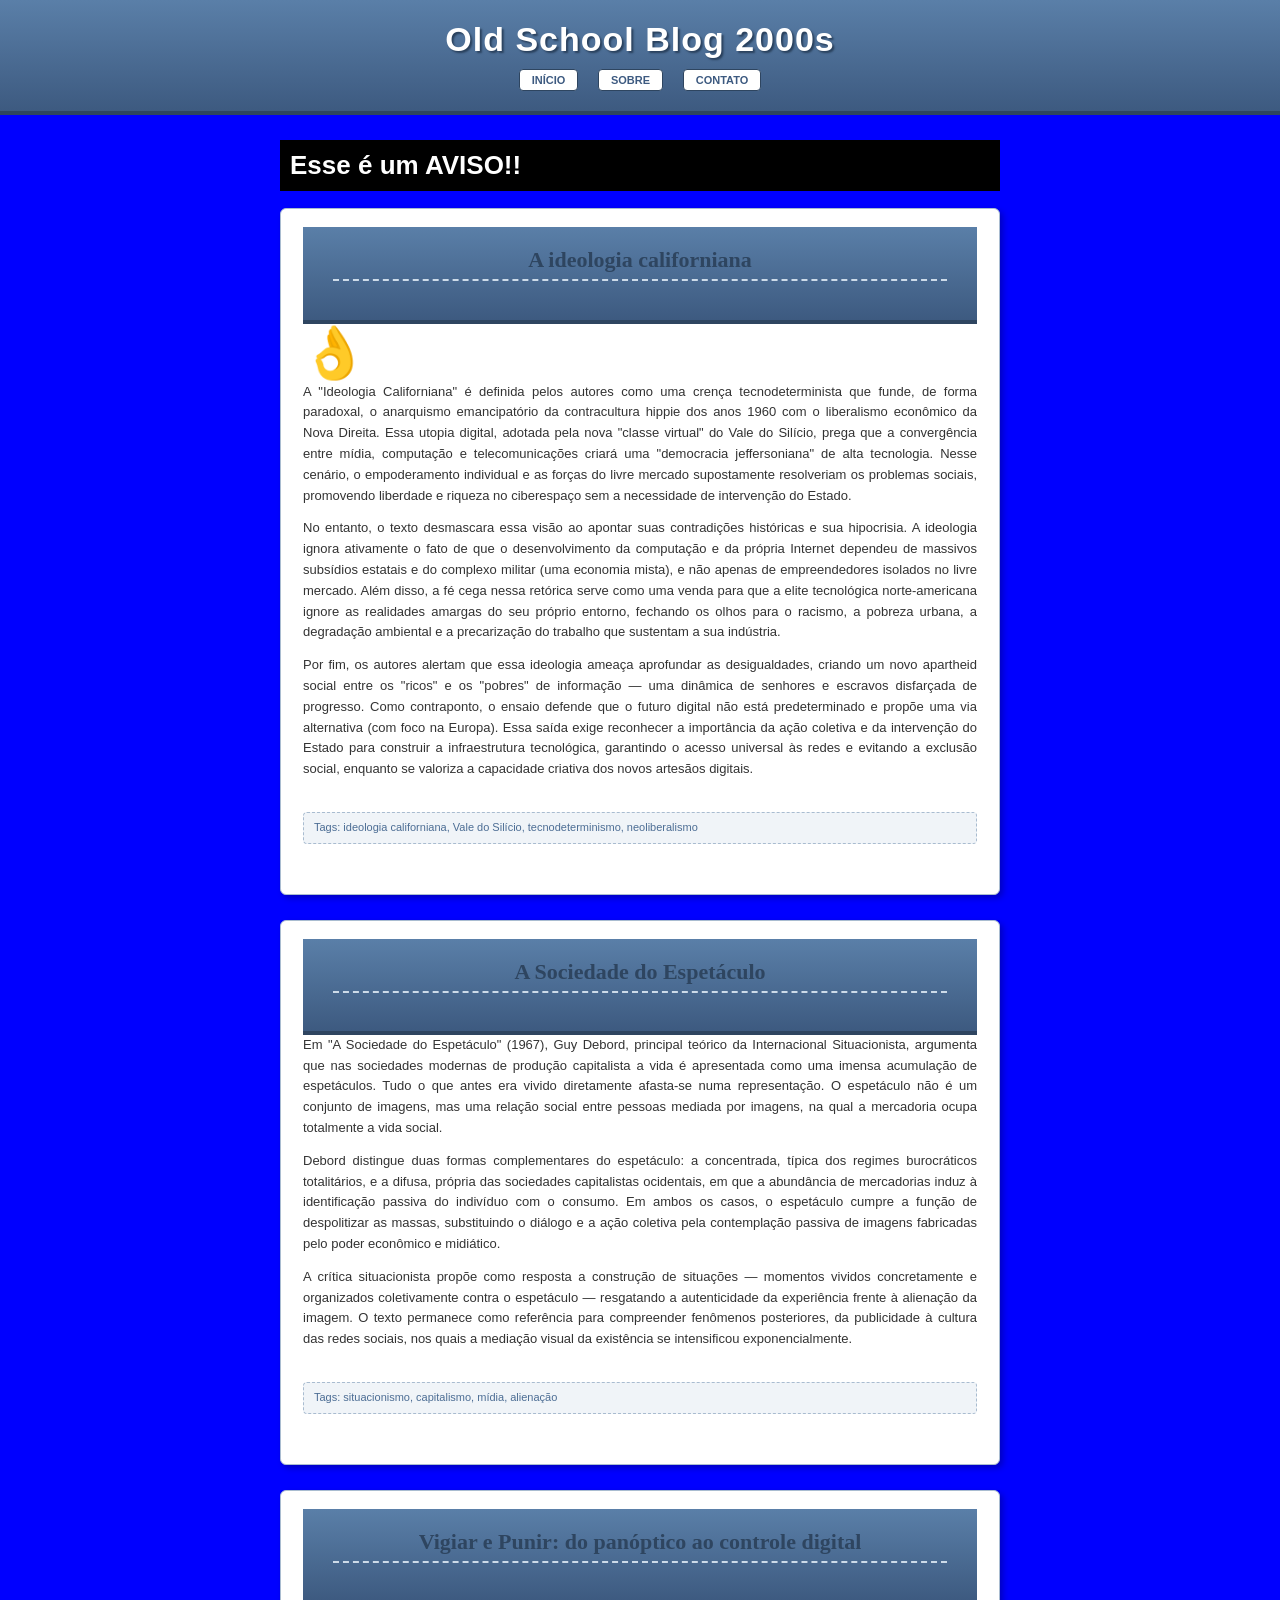
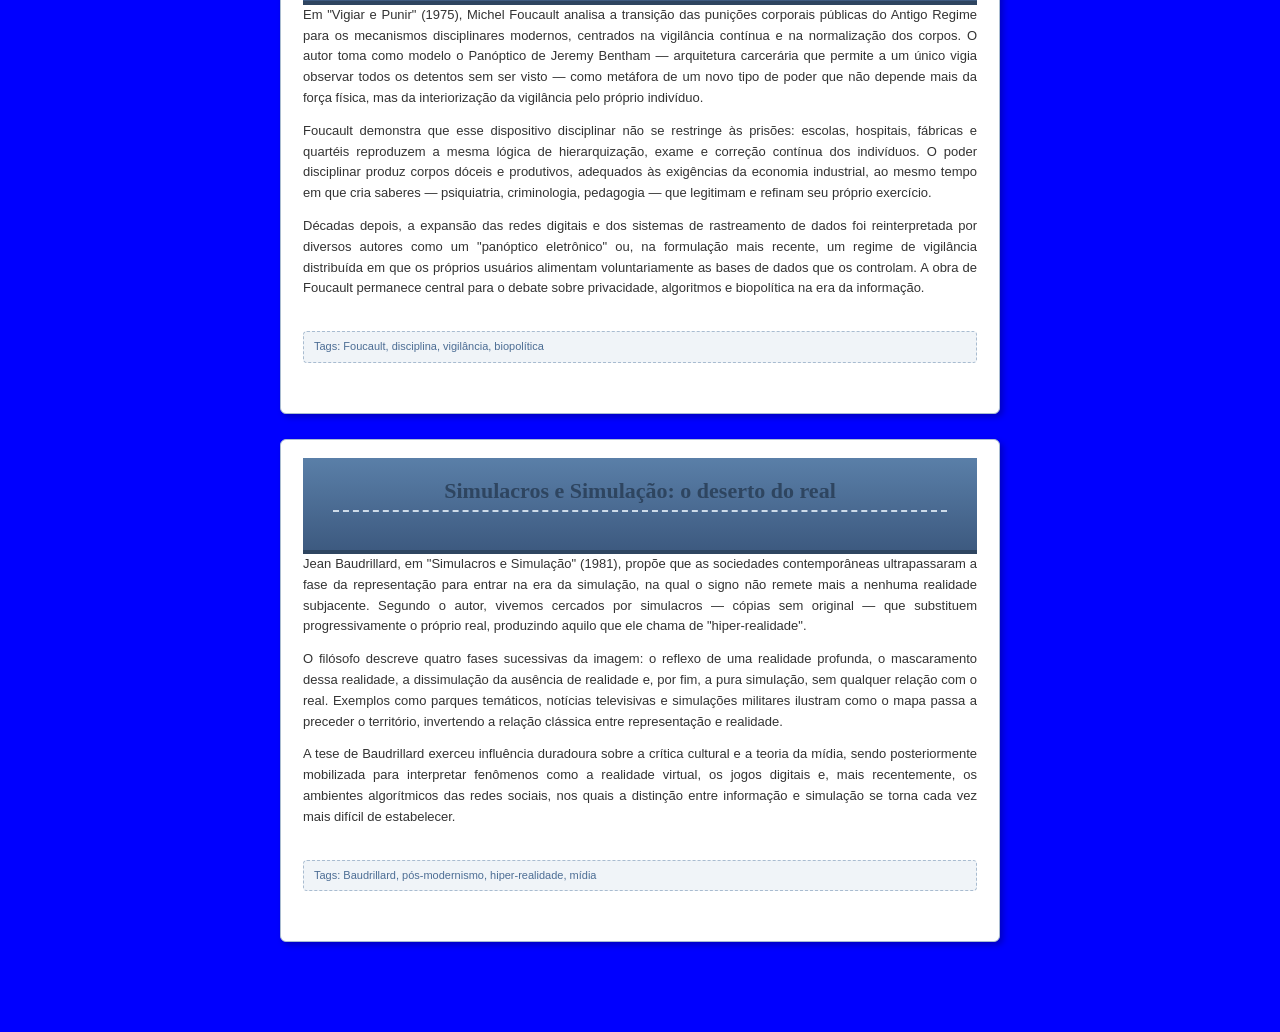
<file: aluno/oi/index.html>
<!DOCTYPE html>
<html lang="pt-br">

<head>
	<meta charset="UTF-8">
	<meta name="viewport" content="width=device-width, initial-scale=1.0">
	<title>Old School Blog 2000s</title>
	<link rel="stylesheet" href="style.css" />
</head>

<body>
	<header>
		<h1>Old School Blog 2000s</h1>
		<nav>
			<ul>
				<li>Início</li>
				<li>Sobre</li>
				<li>Contato</li>
			</ul>
		</nav>
	</header>

	<main>
		<div class="aviso hidden">
			<H1>Esse é um AVISO!!</H1>
		</div>

		<article>
			<header>
				<h2>A ideologia californiana</h2>
				<p class="meta">Publicado por <span class="autor">admin</span> em <time
						datetime="2008-05-19T14:27:00">19 de maio de 2008</time> às 14:27 | Categoria: <a
						href="#">Crítica da Tecnologia</a> | <a href="#comments">31 comentários</a></p>
			</header>

			<div class="emoji"></div>

			<p>A "Ideologia Californiana" é definida pelos autores como uma crença tecnodeterminista que funde, de forma
				paradoxal, o anarquismo emancipatório da contracultura hippie dos anos 1960 com o liberalismo econômico
				da Nova Direita. Essa utopia digital, adotada pela nova "classe virtual" do Vale do Silício, prega que a
				convergência entre mídia, computação e telecomunicações criará uma "democracia jeffersoniana" de alta
				tecnologia. Nesse cenário, o empoderamento individual e as forças do livre mercado supostamente
				resolveriam os problemas sociais, promovendo liberdade e riqueza no ciberespaço sem a necessidade de
				intervenção do Estado.</p>
			<p>No entanto, o texto desmascara essa visão ao apontar suas contradições históricas e sua hipocrisia. A
				ideologia ignora ativamente o fato de que o desenvolvimento da computação e da própria Internet dependeu
				de massivos subsídios estatais e do complexo militar (uma economia mista), e não apenas de
				empreendedores isolados no livre mercado. Além disso, a fé cega nessa retórica serve como uma venda para
				que a elite tecnológica norte-americana ignore as realidades amargas do seu próprio entorno, fechando os
				olhos para o racismo, a pobreza urbana, a degradação ambiental e a precarização do trabalho que
				sustentam a sua indústria.</p>
			<p>Por fim, os autores alertam que essa ideologia ameaça aprofundar as desigualdades, criando um novo
				apartheid social entre os "ricos" e os "pobres" de informação — uma dinâmica de senhores e escravos
				disfarçada de progresso. Como contraponto, o ensaio defende que o futuro digital não está predeterminado
				e propõe uma via alternativa (com foco na Europa). Essa saída exige reconhecer a importância da ação
				coletiva e da intervenção do Estado para construir a infraestrutura tecnológica, garantindo o acesso
				universal às redes e evitando a exclusão social, enquanto se valoriza a capacidade criativa dos novos
				artesãos digitais.</p>
			<footer>
				<p class="tags">Tags: ideologia californiana, Vale do Silício, tecnodeterminismo, neoliberalismo</p>
			</footer>
		</article>

		<article>
			<header>
				<h2>A Sociedade do Espetáculo</h2>
				<p class="meta">Publicado por <span class="autor">admin</span> em <time
						datetime="2009-03-14T10:32:00">14 de março de 2009</time> às 10:32 | Categoria: <a
						href="#">Teoria Crítica</a> | <a href="#comments">17 comentários</a></p>
			</header>
			<p>Em "A Sociedade do Espetáculo" (1967), Guy Debord, principal teórico da Internacional Situacionista,
				argumenta que nas sociedades modernas de produção capitalista a vida é apresentada como uma imensa
				acumulação de espetáculos. Tudo o que antes era vivido diretamente afasta-se numa representação. O
				espetáculo não é um conjunto de imagens, mas uma relação social entre pessoas mediada por imagens, na
				qual a mercadoria ocupa totalmente a vida social.</p>
			<p>Debord distingue duas formas complementares do espetáculo: a concentrada, típica dos regimes burocráticos
				totalitários, e a difusa, própria das sociedades capitalistas ocidentais, em que a abundância de
				mercadorias induz à identificação passiva do indivíduo com o consumo. Em ambos os casos, o espetáculo
				cumpre a função de despolitizar as massas, substituindo o diálogo e a ação coletiva pela contemplação
				passiva de imagens fabricadas pelo poder econômico e midiático.</p>
			<p>A crítica situacionista propõe como resposta a construção de situações — momentos vividos concretamente e
				organizados coletivamente contra o espetáculo — resgatando a autenticidade da experiência frente à
				alienação da imagem. O texto permanece como referência para compreender fenômenos posteriores, da
				publicidade à cultura das redes sociais, nos quais a mediação visual da existência se intensificou
				exponencialmente.</p>
			<footer>
				<p class="tags">Tags: situacionismo, capitalismo, mídia, alienação</p>
			</footer>
		</article>

		<article>
			<header>
				<h2>Vigiar e Punir: do panóptico ao controle digital</h2>
				<p class="meta">Publicado por <span class="autor">admin</span> em <time
						datetime="2011-08-22T16:45:00">22 de agosto de 2011</time> às 16:45 | Categoria: <a
						href="#">Filosofia Política</a> | <a href="#comments">9 comentários</a></p>
			</header>
			<p>Em "Vigiar e Punir" (1975), Michel Foucault analisa a transição das punições corporais públicas do Antigo
				Regime para os mecanismos disciplinares modernos, centrados na vigilância contínua e na normalização dos
				corpos. O autor toma como modelo o Panóptico de Jeremy Bentham — arquitetura carcerária que permite a um
				único vigia observar todos os detentos sem ser visto — como metáfora de um novo tipo de poder que não
				depende mais da força física, mas da interiorização da vigilância pelo próprio indivíduo.</p>
			<p>Foucault demonstra que esse dispositivo disciplinar não se restringe às prisões: escolas, hospitais,
				fábricas e quartéis reproduzem a mesma lógica de hierarquização, exame e correção contínua dos
				indivíduos. O poder disciplinar produz corpos dóceis e produtivos, adequados às exigências da economia
				industrial, ao mesmo tempo em que cria saberes — psiquiatria, criminologia, pedagogia — que legitimam e
				refinam seu próprio exercício.</p>
			<p>Décadas depois, a expansão das redes digitais e dos sistemas de rastreamento de dados foi reinterpretada
				por diversos autores como um "panóptico eletrônico" ou, na formulação mais recente, um regime de
				vigilância distribuída em que os próprios usuários alimentam voluntariamente as bases de dados que os
				controlam. A obra de Foucault permanece central para o debate sobre privacidade, algoritmos e
				biopolítica na era da informação.</p>
			<footer>
				<p class="tags">Tags: Foucault, disciplina, vigilância, biopolítica</p>
			</footer>
		</article>

		<article>
			<header>
				<h2>Simulacros e Simulação: o deserto do real</h2>
				<p class="meta">Publicado por <span class="autor">admin</span> em <time datetime="2013-11-05T09:18:00">5
						de novembro de 2013</time> às 09:18 | Categoria: <a href="#">Pós-modernidade</a> | <a
						href="#comments">23 comentários</a></p>
			</header>
			<p>Jean Baudrillard, em "Simulacros e Simulação" (1981), propõe que as sociedades contemporâneas
				ultrapassaram a fase da representação para entrar na era da simulação, na qual o signo não remete mais a
				nenhuma realidade subjacente. Segundo o autor, vivemos cercados por simulacros — cópias sem original —
				que substituem progressivamente o próprio real, produzindo aquilo que ele chama de "hiper-realidade".
			</p>
			<p>O filósofo descreve quatro fases sucessivas da imagem: o reflexo de uma realidade profunda, o
				mascaramento dessa realidade, a dissimulação da ausência de realidade e, por fim, a pura simulação, sem
				qualquer relação com o real. Exemplos como parques temáticos, notícias televisivas e simulações
				militares ilustram como o mapa passa a preceder o território, invertendo a relação clássica entre
				representação e realidade.</p>
			<p>A tese de Baudrillard exerceu influência duradoura sobre a crítica cultural e a teoria da mídia, sendo
				posteriormente mobilizada para interpretar fenômenos como a realidade virtual, os jogos digitais e, mais
				recentemente, os ambientes algorítmicos das redes sociais, nos quais a distinção entre informação e
				simulação se torna cada vez mais difícil de estabelecer.</p>
			<footer>
				<p class="tags">Tags: Baudrillard, pós-modernismo, hiper-realidade, mídia</p>
			</footer>
		</article>

		<footer>
		</footer>
	</main>

	<script src="./theme.js"></script>
</body>

</html>
</file>
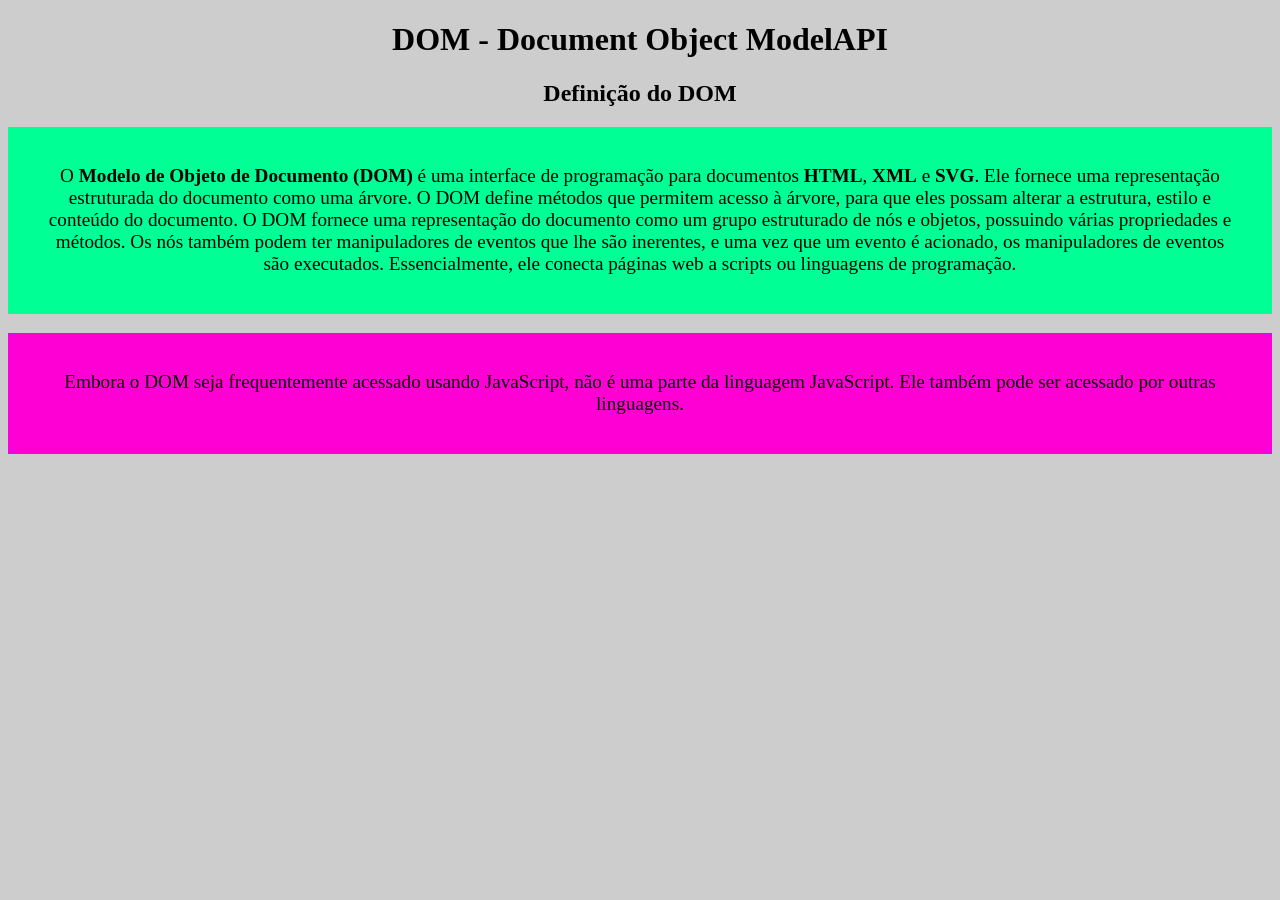
<file: aulas/DOM-API/index.html>
<!DOCTYPE html>
<html lang="en">
<head>
    <meta charset="UTF-8">
    <meta name="viewport" content="width=device-width, initial-scale=1.0">
    <title>DOM - Documet Object Model API</title>
    <style>
        body {
            background-color: #cdcdcd;
            font-family: Cambria, Cochin, Georgia, Times, 'Times New Roman', serif;
            text-align: center;
        }

        p {
            padding: 2em;
            font-size: larger;
        }

        .paragrafo-rosa {
            background-color: #ff00d4;
        }

        .paragrafo-verde {
            background-color: #00ff95;
        }
    </style>
</head>
<body>
    <header>
        <h1>DOM - <span>Document Object Model</span><abbr>API</abbr></h1>
    </header>

    <main>
        <h2>Definição do DOM</h2>
        <p class="paragrafo-verde">O <b>Modelo de Objeto de Documento (DOM)</b> é uma interface de programação para documentos <b>HTML</b>, <b>XML</b> e <b>SVG</b>. Ele fornece uma representação estruturada do documento como uma árvore. O DOM define métodos que permitem acesso à árvore, para que eles possam alterar a estrutura, estilo e conteúdo do documento. O DOM fornece uma representação do documento como um grupo estruturado de nós e objetos, possuindo várias propriedades e métodos. Os nós também podem ter manipuladores de eventos que lhe são inerentes, e uma vez que um evento é acionado, os manipuladores de eventos são executados. Essencialmente, ele conecta páginas web a scripts ou linguagens de programação.</p>
        <p class="paragrafo-rosa">Embora o DOM seja frequentemente acessado usando JavaScript, não é uma parte da linguagem JavaScript. Ele também pode ser acessado por outras linguagens.</p>
    </main>


</body>
</html>
</file>
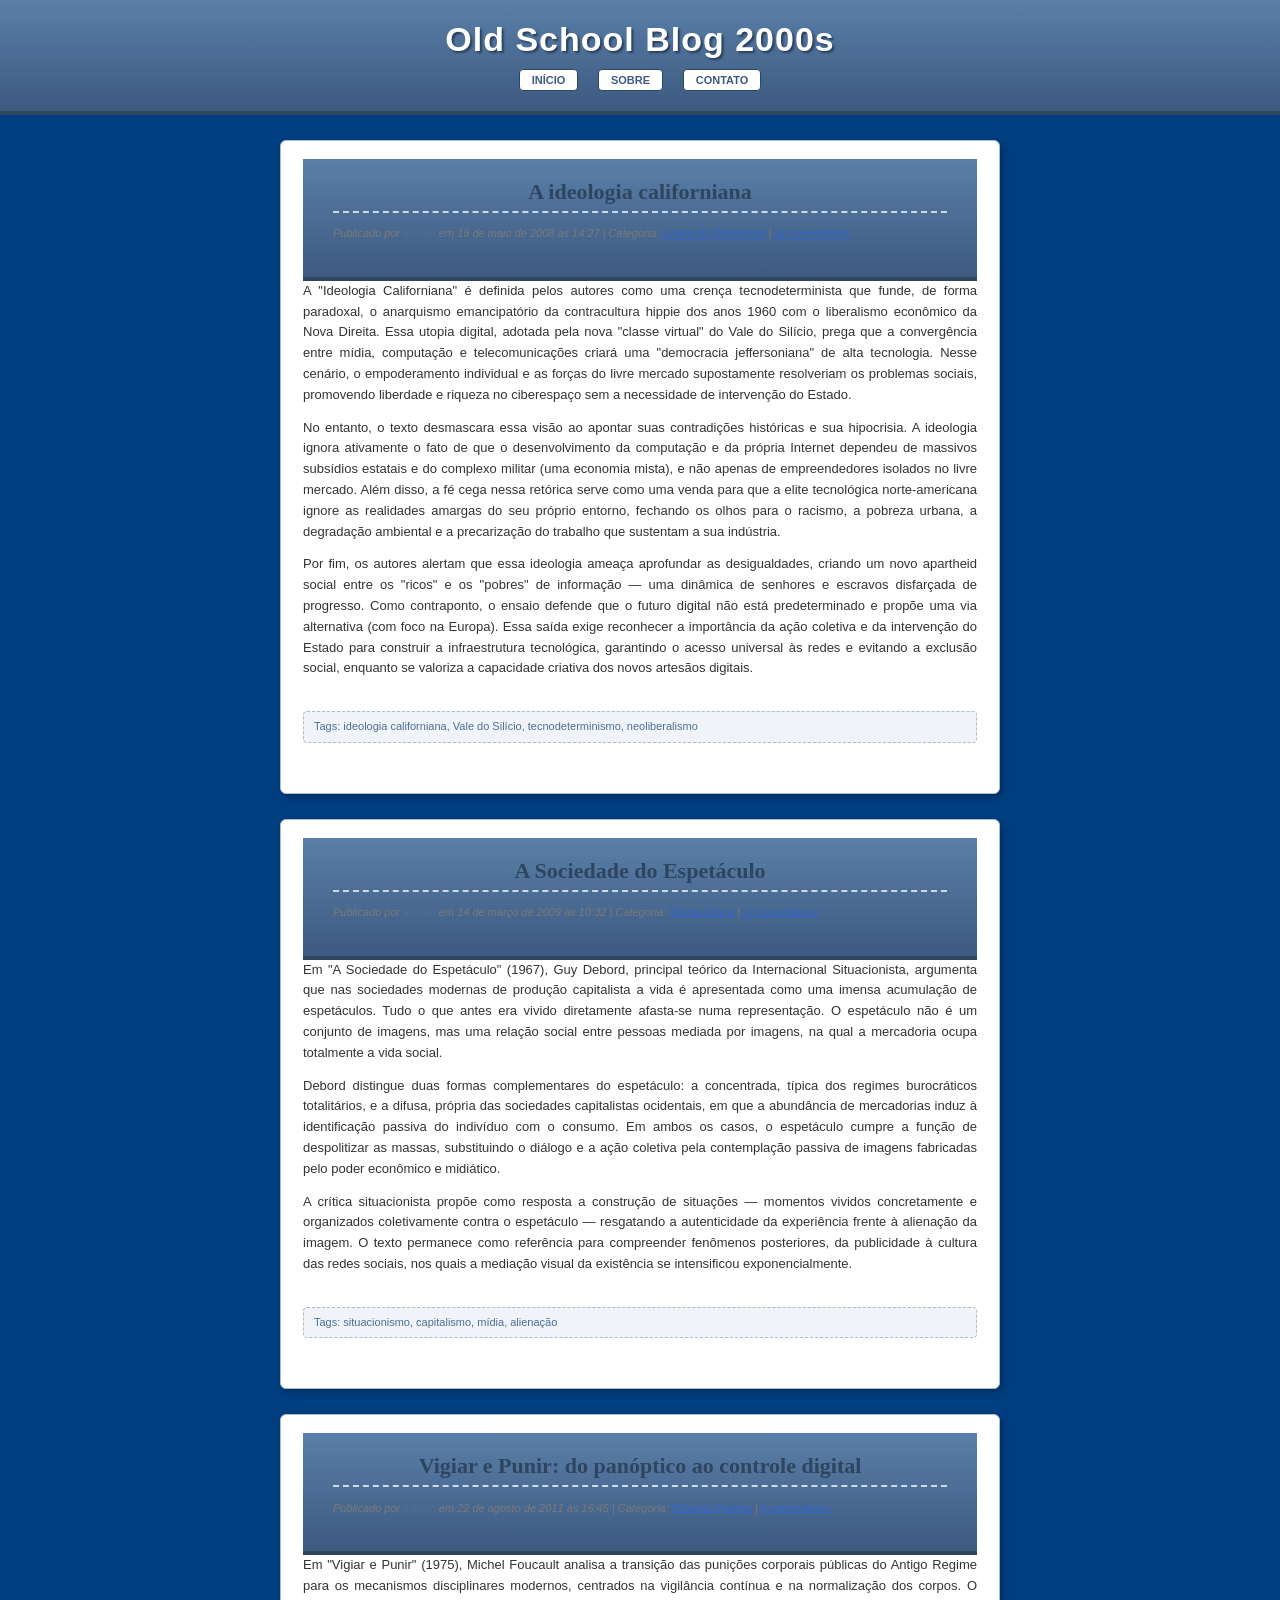
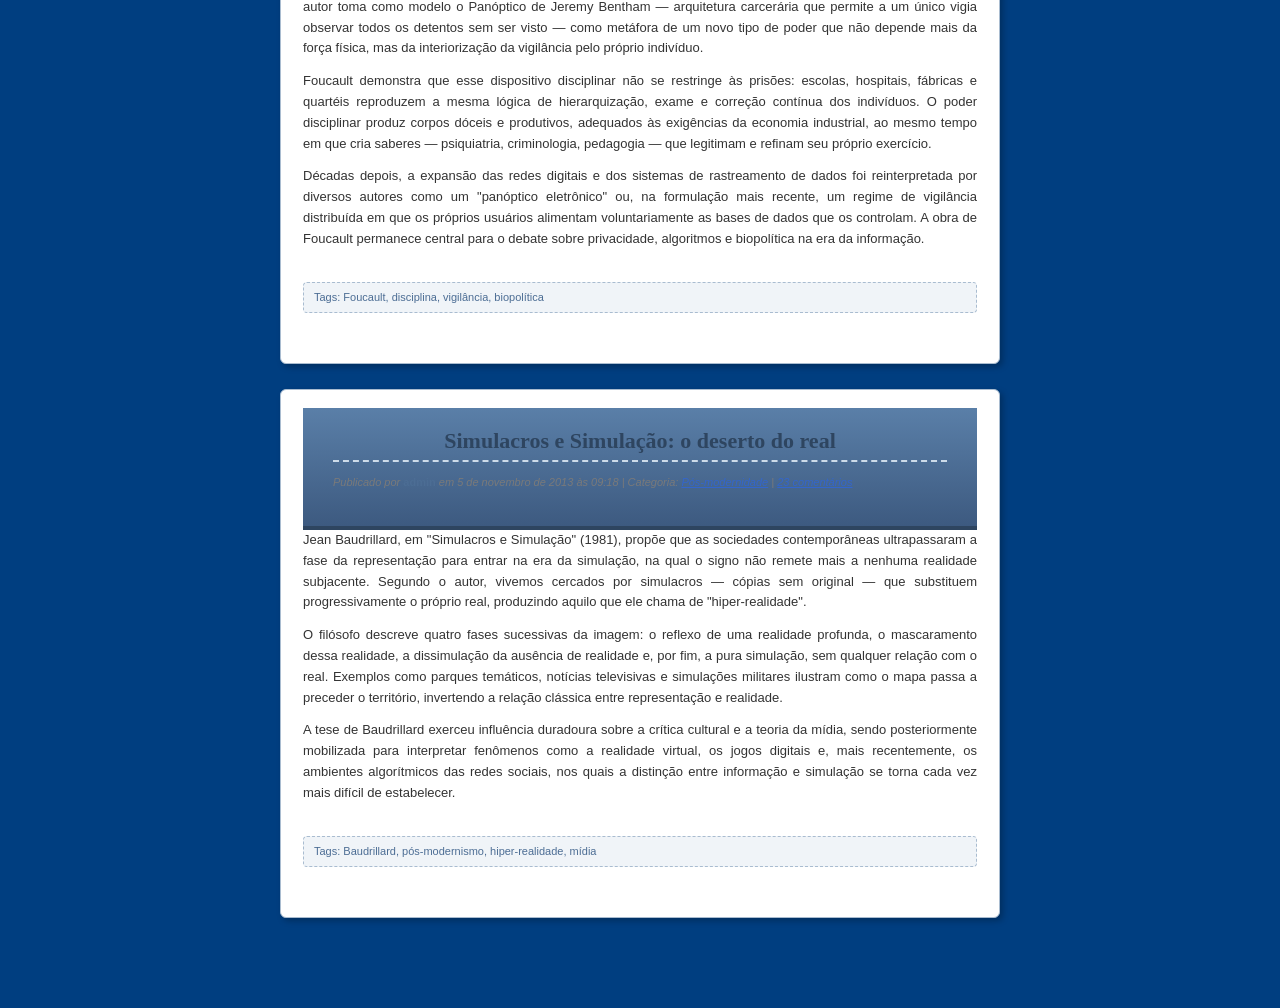
<file: aulas/DOM-API/blog/index.html>
<!DOCTYPE html>
<html lang="pt-br">
<head>
	<meta charset="UTF-8">
	<meta name="viewport" content="width=device-width, initial-scale=1.0">
	<title>Old School Blog 2000s</title>
	<link rel="stylesheet" href="style.css" />
</head>
<body>
	<header>
		<h1>Old School Blog 2000s</h1>
		<nav>
			<ul>
				<li>Início</li>
				<li>Sobre</li>
				<li>Contato</li>
			</ul>
		</nav>
	</header>

	<main>
		<article>
			<header>
				<h2>A ideologia californiana</h2>
				<p class="meta">Publicado por <span class="autor">admin</span> em <time datetime="2008-05-19T14:27:00">19 de maio de 2008</time> às 14:27 | Categoria: <a href="#">Crítica da Tecnologia</a> | <a href="#comments">31 comentários</a></p>
			</header>
			<p>A "Ideologia Californiana" é definida pelos autores como uma crença tecnodeterminista que funde, de forma paradoxal, o anarquismo emancipatório da contracultura hippie dos anos 1960 com o liberalismo econômico da Nova Direita. Essa utopia digital, adotada pela nova "classe virtual" do Vale do Silício, prega que a convergência entre mídia, computação e telecomunicações criará uma "democracia jeffersoniana" de alta tecnologia. Nesse cenário, o empoderamento individual e as forças do livre mercado supostamente resolveriam os problemas sociais, promovendo liberdade e riqueza no ciberespaço sem a necessidade de intervenção do Estado.</p>
			<p>No entanto, o texto desmascara essa visão ao apontar suas contradições históricas e sua hipocrisia. A ideologia ignora ativamente o fato de que o desenvolvimento da computação e da própria Internet dependeu de massivos subsídios estatais e do complexo militar (uma economia mista), e não apenas de empreendedores isolados no livre mercado. Além disso, a fé cega nessa retórica serve como uma venda para que a elite tecnológica norte-americana ignore as realidades amargas do seu próprio entorno, fechando os olhos para o racismo, a pobreza urbana, a degradação ambiental e a precarização do trabalho que sustentam a sua indústria.</p>
			<p>Por fim, os autores alertam que essa ideologia ameaça aprofundar as desigualdades, criando um novo apartheid social entre os "ricos" e os "pobres" de informação — uma dinâmica de senhores e escravos disfarçada de progresso. Como contraponto, o ensaio defende que o futuro digital não está predeterminado e propõe uma via alternativa (com foco na Europa). Essa saída exige reconhecer a importância da ação coletiva e da intervenção do Estado para construir a infraestrutura tecnológica, garantindo o acesso universal às redes e evitando a exclusão social, enquanto se valoriza a capacidade criativa dos novos artesãos digitais.</p>
			<footer>
				<p class="tags">Tags: ideologia californiana, Vale do Silício, tecnodeterminismo, neoliberalismo</p>
			</footer>
		</article>	

		<article>
			<header>
				<h2>A Sociedade do Espetáculo</h2>
				<p class="meta">Publicado por <span class="autor">admin</span> em <time datetime="2009-03-14T10:32:00">14 de março de 2009</time> às 10:32 | Categoria: <a href="#">Teoria Crítica</a> | <a href="#comments">17 comentários</a></p>
			</header>
			<p>Em "A Sociedade do Espetáculo" (1967), Guy Debord, principal teórico da Internacional Situacionista, argumenta que nas sociedades modernas de produção capitalista a vida é apresentada como uma imensa acumulação de espetáculos. Tudo o que antes era vivido diretamente afasta-se numa representação. O espetáculo não é um conjunto de imagens, mas uma relação social entre pessoas mediada por imagens, na qual a mercadoria ocupa totalmente a vida social.</p>
			<p>Debord distingue duas formas complementares do espetáculo: a concentrada, típica dos regimes burocráticos totalitários, e a difusa, própria das sociedades capitalistas ocidentais, em que a abundância de mercadorias induz à identificação passiva do indivíduo com o consumo. Em ambos os casos, o espetáculo cumpre a função de despolitizar as massas, substituindo o diálogo e a ação coletiva pela contemplação passiva de imagens fabricadas pelo poder econômico e midiático.</p>
			<p>A crítica situacionista propõe como resposta a construção de situações — momentos vividos concretamente e organizados coletivamente contra o espetáculo — resgatando a autenticidade da experiência frente à alienação da imagem. O texto permanece como referência para compreender fenômenos posteriores, da publicidade à cultura das redes sociais, nos quais a mediação visual da existência se intensificou exponencialmente.</p>
			<footer>
				<p class="tags">Tags: situacionismo, capitalismo, mídia, alienação</p>
			</footer>
		</article>

		<article>
			<header>
				<h2>Vigiar e Punir: do panóptico ao controle digital</h2>
				<p class="meta">Publicado por <span class="autor">admin</span> em <time datetime="2011-08-22T16:45:00">22 de agosto de 2011</time> às 16:45 | Categoria: <a href="#">Filosofia Política</a> | <a href="#comments">9 comentários</a></p>
			</header>
			<p>Em "Vigiar e Punir" (1975), Michel Foucault analisa a transição das punições corporais públicas do Antigo Regime para os mecanismos disciplinares modernos, centrados na vigilância contínua e na normalização dos corpos. O autor toma como modelo o Panóptico de Jeremy Bentham — arquitetura carcerária que permite a um único vigia observar todos os detentos sem ser visto — como metáfora de um novo tipo de poder que não depende mais da força física, mas da interiorização da vigilância pelo próprio indivíduo.</p>
			<p>Foucault demonstra que esse dispositivo disciplinar não se restringe às prisões: escolas, hospitais, fábricas e quartéis reproduzem a mesma lógica de hierarquização, exame e correção contínua dos indivíduos. O poder disciplinar produz corpos dóceis e produtivos, adequados às exigências da economia industrial, ao mesmo tempo em que cria saberes — psiquiatria, criminologia, pedagogia — que legitimam e refinam seu próprio exercício.</p>
			<p>Décadas depois, a expansão das redes digitais e dos sistemas de rastreamento de dados foi reinterpretada por diversos autores como um "panóptico eletrônico" ou, na formulação mais recente, um regime de vigilância distribuída em que os próprios usuários alimentam voluntariamente as bases de dados que os controlam. A obra de Foucault permanece central para o debate sobre privacidade, algoritmos e biopolítica na era da informação.</p>
			<footer>
				<p class="tags">Tags: Foucault, disciplina, vigilância, biopolítica</p>
			</footer>
		</article>

		<article>
			<header>
				<h2>Simulacros e Simulação: o deserto do real</h2>
				<p class="meta">Publicado por <span class="autor">admin</span> em <time datetime="2013-11-05T09:18:00">5 de novembro de 2013</time> às 09:18 | Categoria: <a href="#">Pós-modernidade</a> | <a href="#comments">23 comentários</a></p>
			</header>
			<p>Jean Baudrillard, em "Simulacros e Simulação" (1981), propõe que as sociedades contemporâneas ultrapassaram a fase da representação para entrar na era da simulação, na qual o signo não remete mais a nenhuma realidade subjacente. Segundo o autor, vivemos cercados por simulacros — cópias sem original — que substituem progressivamente o próprio real, produzindo aquilo que ele chama de "hiper-realidade".</p>
			<p>O filósofo descreve quatro fases sucessivas da imagem: o reflexo de uma realidade profunda, o mascaramento dessa realidade, a dissimulação da ausência de realidade e, por fim, a pura simulação, sem qualquer relação com o real. Exemplos como parques temáticos, notícias televisivas e simulações militares ilustram como o mapa passa a preceder o território, invertendo a relação clássica entre representação e realidade.</p>
			<p>A tese de Baudrillard exerceu influência duradoura sobre a crítica cultural e a teoria da mídia, sendo posteriormente mobilizada para interpretar fenômenos como a realidade virtual, os jogos digitais e, mais recentemente, os ambientes algorítmicos das redes sociais, nos quais a distinção entre informação e simulação se torna cada vez mais difícil de estabelecer.</p>
			<footer>
				<p class="tags">Tags: Baudrillard, pós-modernismo, hiper-realidade, mídia</p>
			</footer>
		</article>

		<footer>
		</footer>
	</main>
</body>
</html>
</file>
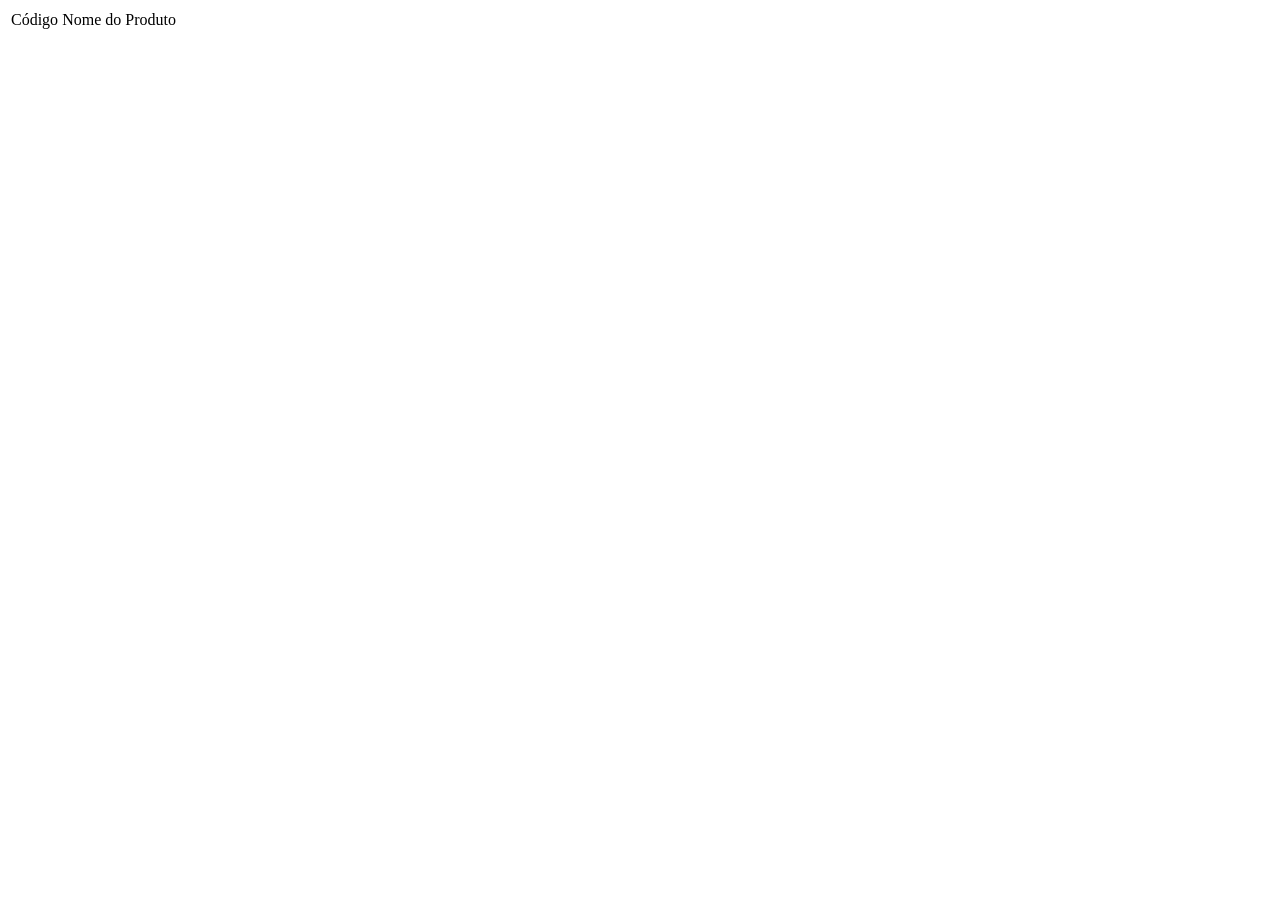
<file: aulas/DOM-API/tabela-produtos/index.html>
<!DOCTYPE html>
<html lang="en">
<head>
	<meta charset="UTF-8">
	<meta name="viewport" content="width=device-width, initial-scale=1.0">
	<title>DOM - Document Object Model</title>
</head>
<body>
	<table id="producttable">
		<thead>
			<tr>
				<td>Código</td>
				<td>Nome do Produto</td>
			</tr>
		</thead>

		<tbody>
			<!-- as linhas de produtos serão inseridas aqui -->
		</tbody>
	</table>

	<template id="linha-de-produto">
		<tr>
			<td class="codigo"></td>
			<td class="nome"></td>
		</tr>
	</template>
</body>
</html>
</file>
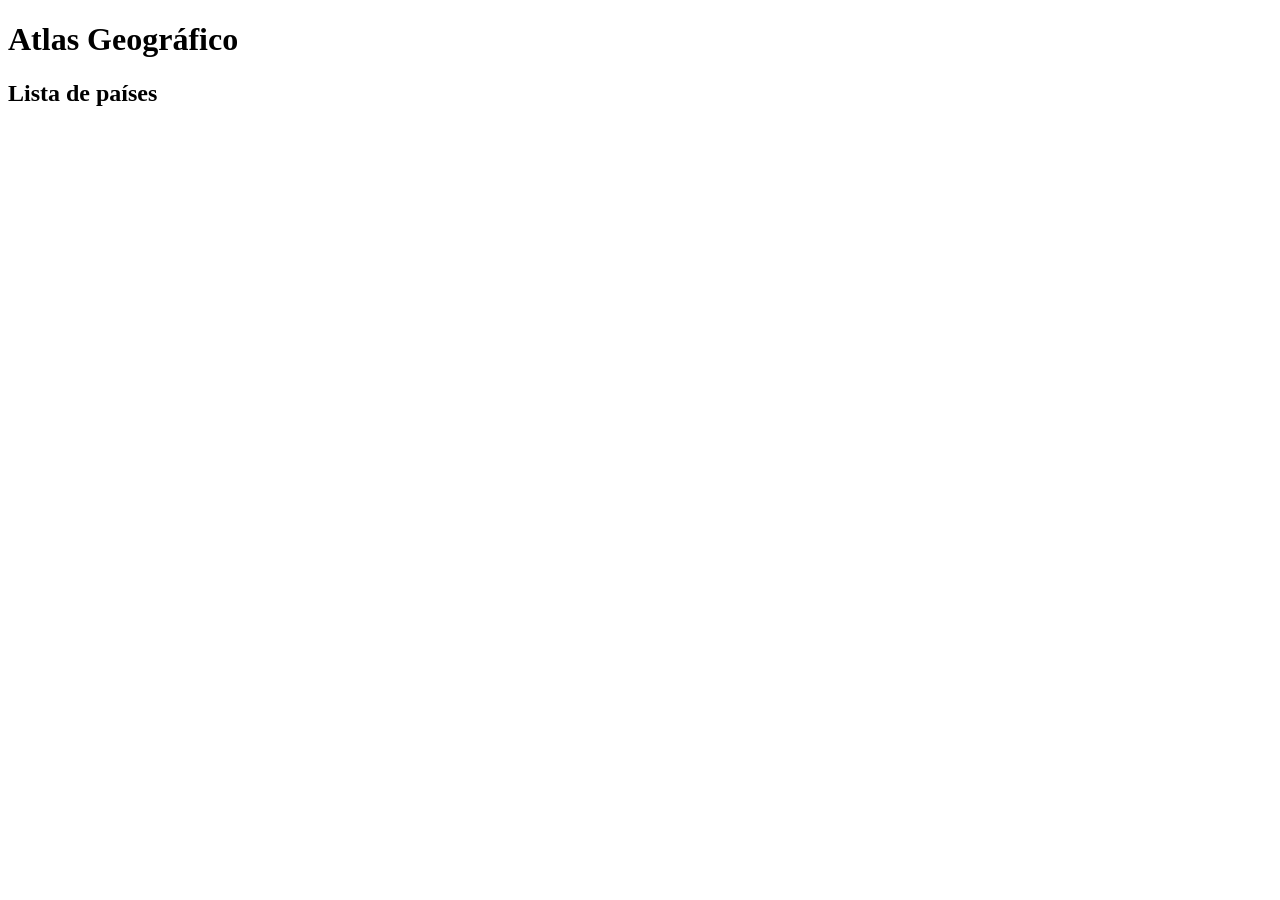
<file: exercicios/DOM-API/paises/index.html>
<!DOCTYPE html>
<html lang="pt-br">
<head>
	<meta charset="UTF-8">
	<meta name="viewport" content="width=device-width, initial-scale=1.0">
	<title>Países</title>
</head>
<body>
	<header>
		<h1>Atlas Geográfico</h1>
	</header>

	<main>
		<h2>Lista de países</h2>
		<section class="countries">
			<!-- Insira os países aqui -->
		</section>
	</main>

	<script src="countries.js"></script>
	<script src="lista-paises.js"></script>
</body>
</html>
</file>
<file: aluno/oi/style.css>
/* ===========================================================
	ESTILO "BLOGSPOT / BLOGGER / TUMBLR / WORDPRESS" (anos 2000)
	Poucas regras, seletores simples (tag e classe), pensados
	para serem manipulados depois via JavaScript/DOM
	(ex: document.querySelectorAll('article'), .classList.toggle,
	trocar background, alternar tema, etc.)
=========================================================== */

body {
	margin: 0;
	padding: 0;
	background-color: #003e80;
	background-image: url("https://www.transparenttextures.com/patterns/billie-holiday.png");
	font-family: Verdana, Geneva, Arial, sans-serif;
	font-size: 13px;
	color: #333333;
}

header {
	background-color: #4c6d94;
	background-image: linear-gradient(#5a7fa8, #3d5a80);
	border-bottom: 4px solid #2e4560;
	padding: 20px 30px;
	text-align: center;
}

header h1 {
	margin: 0;
	font-family: "Comic Sans MS", "Trebuchet MS", cursive, sans-serif;
	font-size: 34px;
	color: #ffffff;
	text-shadow: 2px 2px 2px #29405c;
	letter-spacing: 1px;
}

nav ul {
	list-style: none;
	margin: 10px 0 0 0;
	padding: 0;
}

nav li {
	display: inline-block;
	margin: 0 8px;
	padding: 4px 12px;
	background-color: #ffffff;
	border: 1px solid #2e4560;
	border-radius: 4px;
	font-size: 11px;
	font-weight: bold;
	text-transform: uppercase;
	color: #3d5a80;
	cursor: pointer;
}

nav li:hover {
	background-color: hsl(207, 100%, 75%);
}

main {
	max-width: 720px;
	margin: 25px auto;
	padding: 0 15px;
}

article {
	background-color: #ffffff;
	border: 1px solid #a9bcd0;
	border-radius: 6px;
	box-shadow: 3px 3px 6px rgba(0, 0, 0, 0.25);
	margin-bottom: 25px;
	padding: 18px 22px;
}

article h2 {
	font-family: Georgia, "Times New Roman", serif;
	font-size: 22px;
	color: #2e4560;
	border-bottom: 2px dashed #cddbe9;
	padding-bottom: 6px;
	margin-top: 0;
}

.meta {
	font-size: 11px;
	color: #7a7a7a;
	font-style: italic;
	margin-top: -6px;
	margin-bottom: 14px;
}

.meta .autor {
	font-weight: bold;
	color: #4c6d94;
	font-style: normal;
}

article p {
	line-height: 1.6;
	text-align: justify;
	margin: 0 0 12px 0;
}

a {
	color: #3366cc;
	text-decoration: underline;
}

a:visited {
	color: #663399;
}

a:hover {
	color: #cc3300;
	background-color: #ffe680;
}

.tags {
	font-size: 11px;
	background-color: #f0f4f8;
	border: 1px dashed #a9bcd0;
	padding: 6px 10px;
	border-radius: 4px;
	color: #4c6d94;
}

footer {
	text-align: center;
	font-size: 11px;
	color: #4c6d94;
	padding: 20px 0;
}

.emoji {
	font-size: 50px;
}

.hidden {
	display: none;
}

.aviso h1 {
	color: #fff;
	background-color: black;
	padding: 10px;
}
</file>
<file: aulas/DOM-API/blog/style.css>
/* ===========================================================
	ESTILO "BLOGSPOT / BLOGGER / TUMBLR / WORDPRESS" (anos 2000)
	Poucas regras, seletores simples (tag e classe), pensados
	para serem manipulados depois via JavaScript/DOM
	(ex: document.querySelectorAll('article'), .classList.toggle,
	trocar background, alternar tema, etc.)
=========================================================== */

body {
	margin: 0;
	padding: 0;
	background-color: #003e80;
	background-image: url("https://www.transparenttextures.com/patterns/billie-holiday.png");
	font-family: Verdana, Geneva, Arial, sans-serif;
	font-size: 13px;
	color: #333333;
}

header {
	background-color: #4c6d94;
	background-image: linear-gradient(#5a7fa8, #3d5a80);
	border-bottom: 4px solid #2e4560;
	padding: 20px 30px;
	text-align: center;
}

header h1 {
	margin: 0;
	font-family: "Comic Sans MS", "Trebuchet MS", cursive, sans-serif;
	font-size: 34px;
	color: #ffffff;
	text-shadow: 2px 2px 2px #29405c;
	letter-spacing: 1px;
}

nav ul {
	list-style: none;
	margin: 10px 0 0 0;
	padding: 0;
}

nav li {
	display: inline-block;
	margin: 0 8px;
	padding: 4px 12px;
	background-color: #ffffff;
	border: 1px solid #2e4560;
	border-radius: 4px;
	font-size: 11px;
	font-weight: bold;
	text-transform: uppercase;
	color: #3d5a80;
	cursor: pointer;
}

nav li:hover {
	background-color: hsl(207, 100%, 75%);
}

main {
	max-width: 720px;
	margin: 25px auto;
	padding: 0 15px;
}

article {
	background-color: #ffffff;
	border: 1px solid #a9bcd0;
	border-radius: 6px;
	box-shadow: 3px 3px 6px rgba(0, 0, 0, 0.25);
	margin-bottom: 25px;
	padding: 18px 22px;
}

article h2 {
	font-family: Georgia, "Times New Roman", serif;
	font-size: 22px;
	color: #2e4560;
	border-bottom: 2px dashed #cddbe9;
	padding-bottom: 6px;
	margin-top: 0;
}

.meta {
	font-size: 11px;
	color: #7a7a7a;
	font-style: italic;
	margin-top: -6px;
	margin-bottom: 14px;
}

.meta .autor {
	font-weight: bold;
	color: #4c6d94;
	font-style: normal;
}

article p {
	line-height: 1.6;
	text-align: justify;
	margin: 0 0 12px 0;
}

a {
	color: #3366cc;
	text-decoration: underline;
}

a:visited {
	color: #663399;
}

a:hover {
	color: #cc3300;
	background-color: #ffe680;
}

.tags {
	font-size: 11px;
	background-color: #f0f4f8;
	border: 1px dashed #a9bcd0;
	padding: 6px 10px;
	border-radius: 4px;
	color: #4c6d94;
}

footer {
	text-align: center;
	font-size: 11px;
	color: #4c6d94;
	padding: 20px 0;
}
</file>
